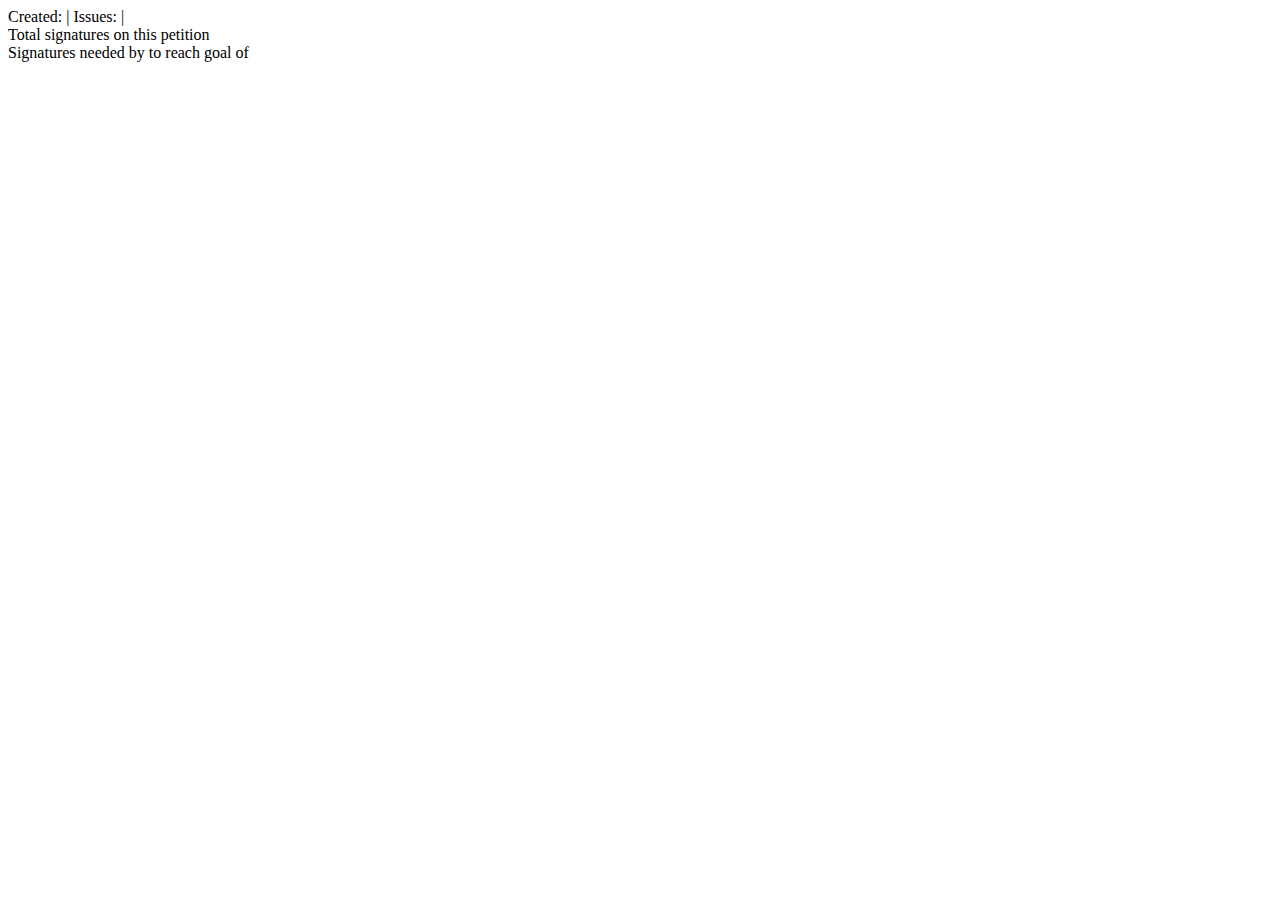
<file: thermometer/index.html>
<!DOCTYPE html PUBLIC "-//W3C//DTD XHTML 1.0 Transitional//EN" "http://www.w3.org/TR/xhtml1/DTD/xhtml1-transitional.dtd">
<html xmlns="http://www.w3.org/1999/xhtml">
  <head>
    <title>Petitions API: Thermometer</title>
    <link rel="stylesheet" href="https://petitions.whitehouse.gov/sites/default/files/petitions-api-examples/thermometer/css/thermometer.css" type="text/css" />
    <script type="text/javascript" src="http://code.jquery.com/jquery-1.7.1.min.js"></script>
    <script type="text/javascript" src="https://petitions.whitehouse.gov/sites/default/files/petitions-api-examples/thermometer/js/date.format.js"></script>
    <script type="text/javascript" src="js/thermometer.js"></script>
  </head>
  <body>
    <div id="thermometer-widget">
      <div id="top-container">
        <div id="petition-title"></div>
        <div id="petition-info">
          <span class="label">Created:</span> <span id="created"></span> |
          <span class="label">Issues:</span> <span id="issues"></span> |
        </div>
      </div>
      <div id="main-container" class="clearfix">
        <div id="data-container">
          <div id="item-one" class="clearfix">
            <div class="item-label">
              Total signatures on this petition
            </div>
            <div class="data">
              <span id="total-sig"></span>
            </div>
          </div>
          <div id="item-two" class="clearfix">
            <div class="item-label">
              Signatures needed by <span id="response-deadline"></span> to reach goal of <span id="response-threshold"></span>
            </div>
            <div class="data">
              <span id="remaining-signatures"></span>
            </div>
          </div>
          <div id="item-three" class="clearfix">
            <div id="response-link"></div>
          </div>
        </div>
        <div id="display" class="clearfix">
          <div id="top"></div>
          <div id="middle">
            <div class="value"></div>
          </div>
          <div id="base">
            <span class="display-total-signatures"></span>
          </div>
        </div>
      </div>
    </div>
    <!--<iframe src="https://api.whitehouse.gov/v1/petitions/2422616.json"></iframe>-->
    <script type="text/javascript">
      $(function() {
        $.ajax({
          url: 'https://api.whitehouse.gov/v1/petitions/2422616.json',
          type: "GET",
          dataType: 'json',
          success: function(data) {
            petitionData(data);
          }
        });
      });
    </script>
  </body>
</html>
</file>
